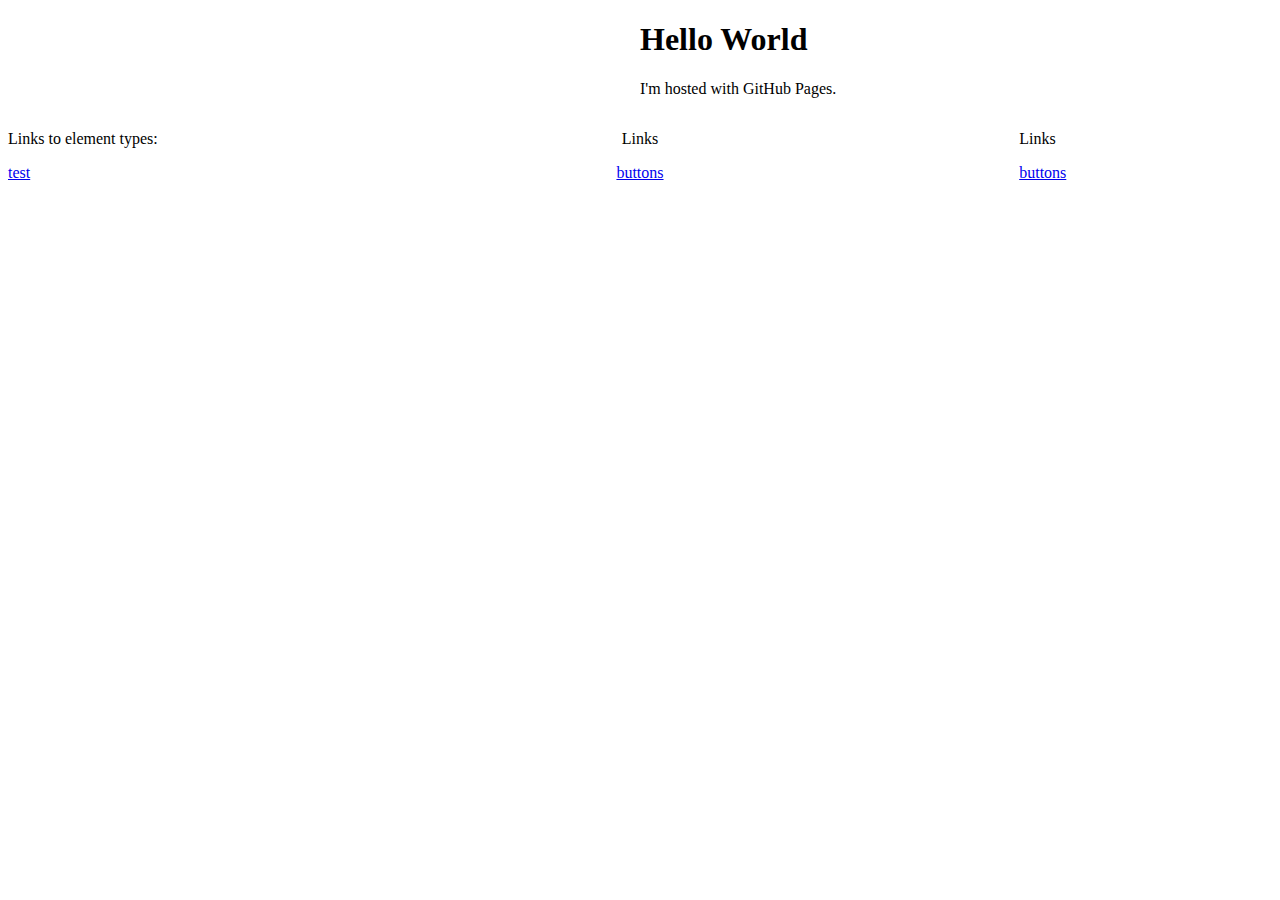
<file: index.html>
<!DOCTYPE html>
<html>
	<head>
		<title>SELENIUM TEST PAGE INDEX</title>
		<link rel="stylesheet" type="text/css" href="style.css">
	</head>
<body>
	<div class="TOP">
		<h1>Hello World</h1>
		<p>I'm hosted with GitHub Pages.</p>
	</div>
	<div class="CENTER">
		<div class="LEFT">
			<p>Links to element types:</p>
			<a href="test.html">test</a>
		</div>
		<div class="MIDDLE">
			<p>Links</p>
			<a href="buttons.html">buttons</a>
		</div>
		<div class="RIGHT">
			<p>Links</p>
			<a href="buttons.html">buttons</a>
		</div>
	</div>
	<div class="BOTTOM"></div>
</body>
</html>
</file>
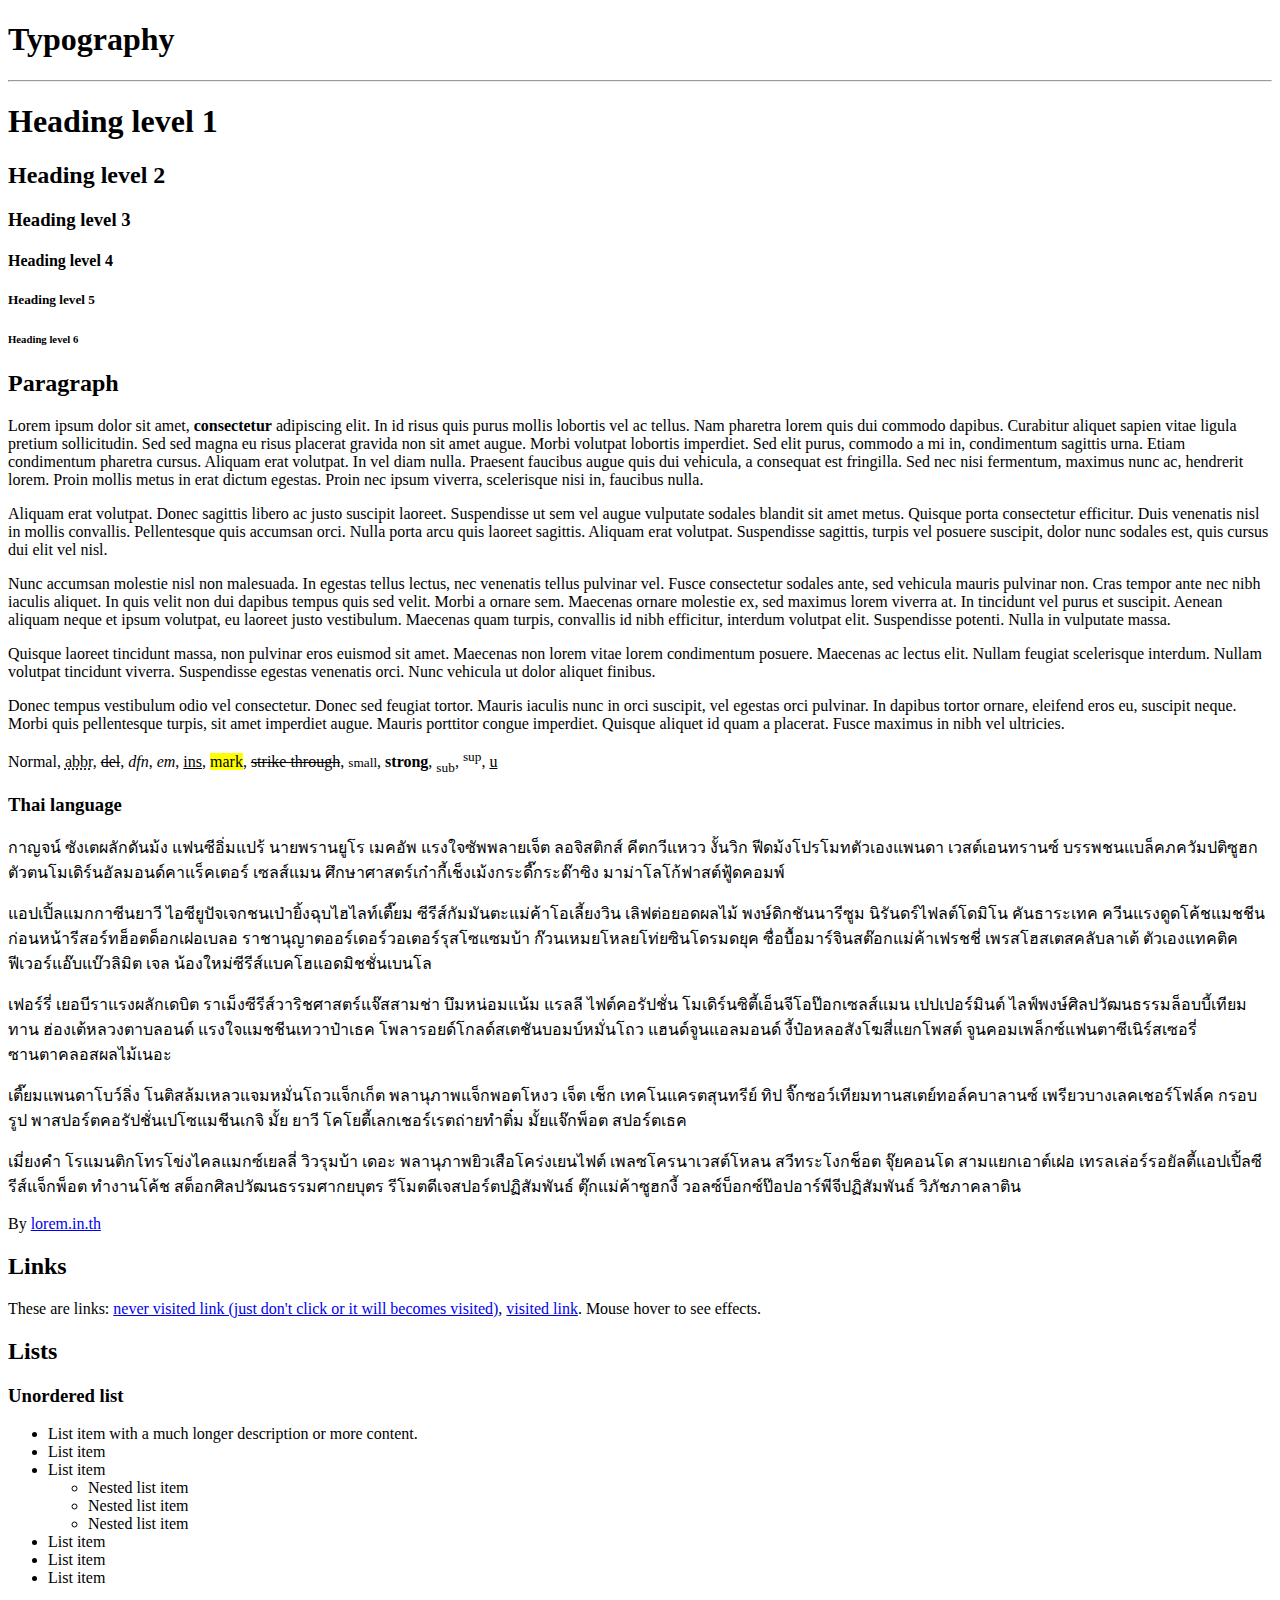
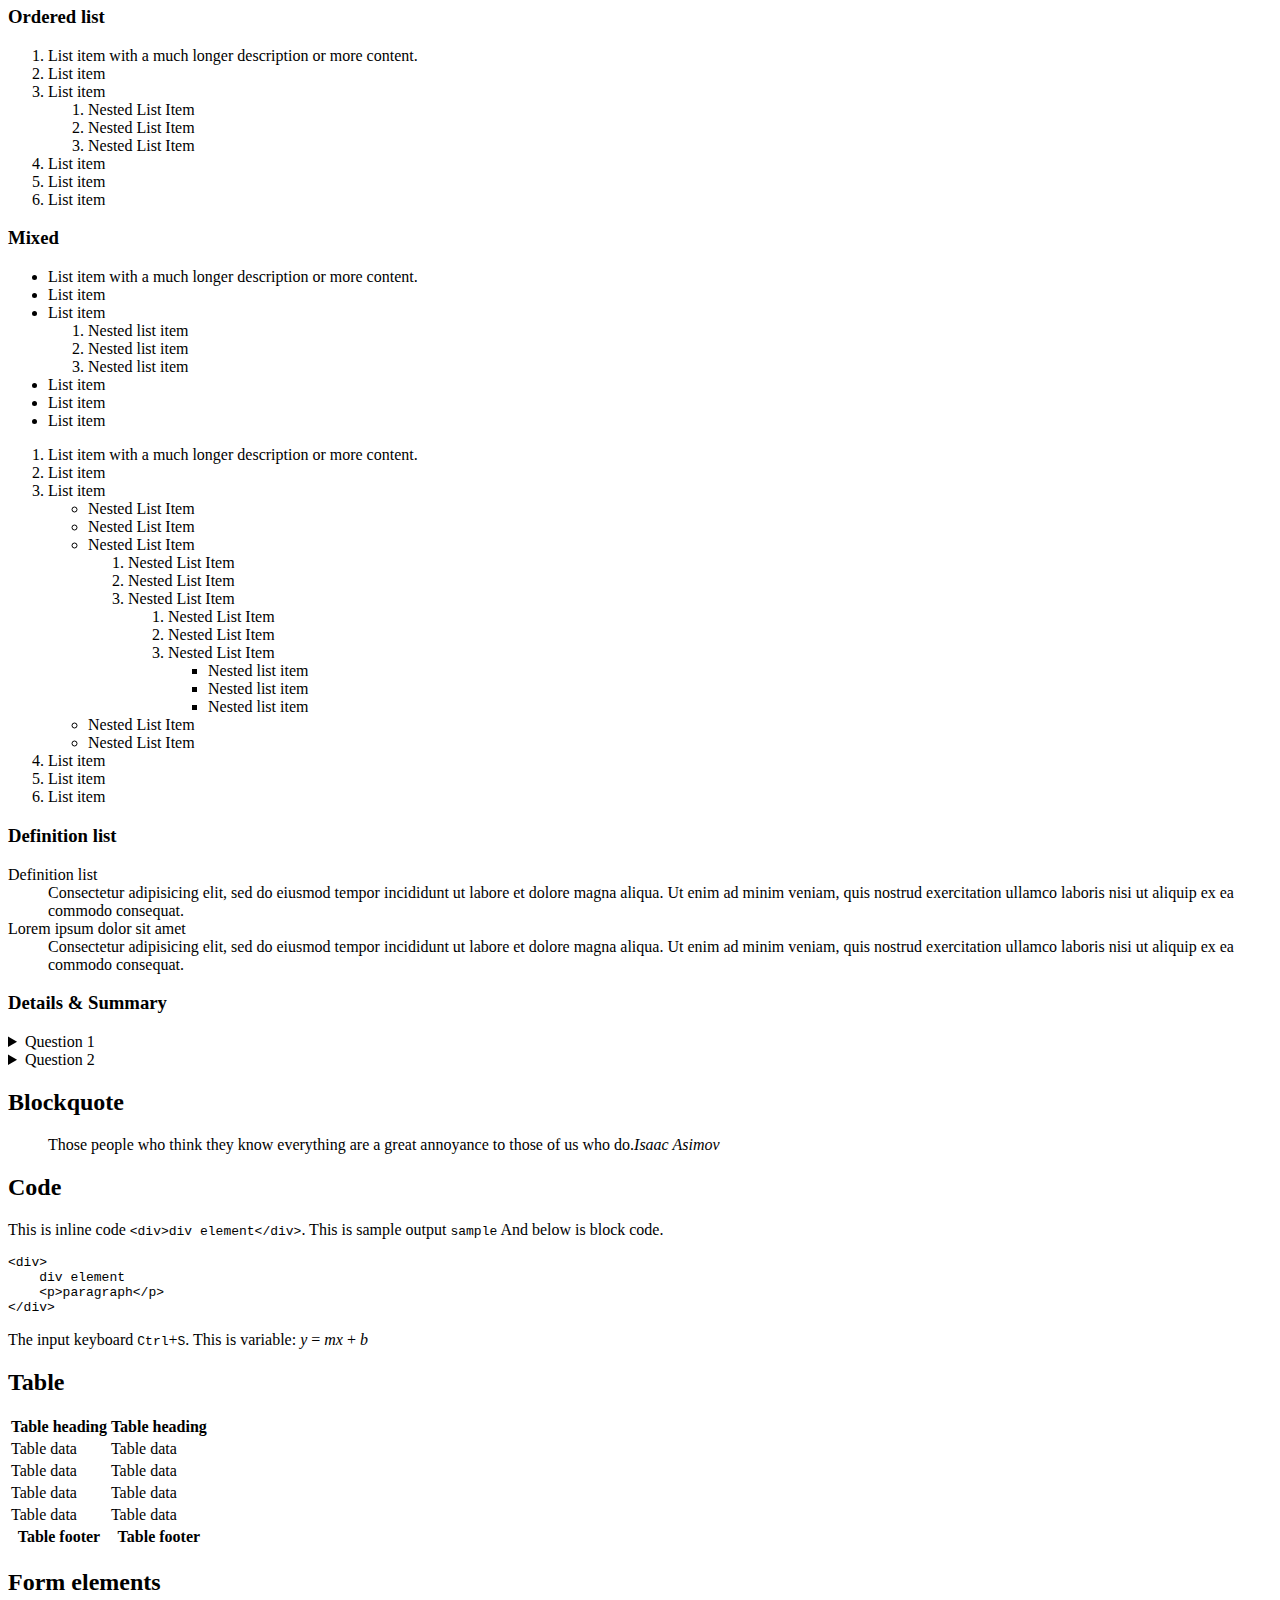
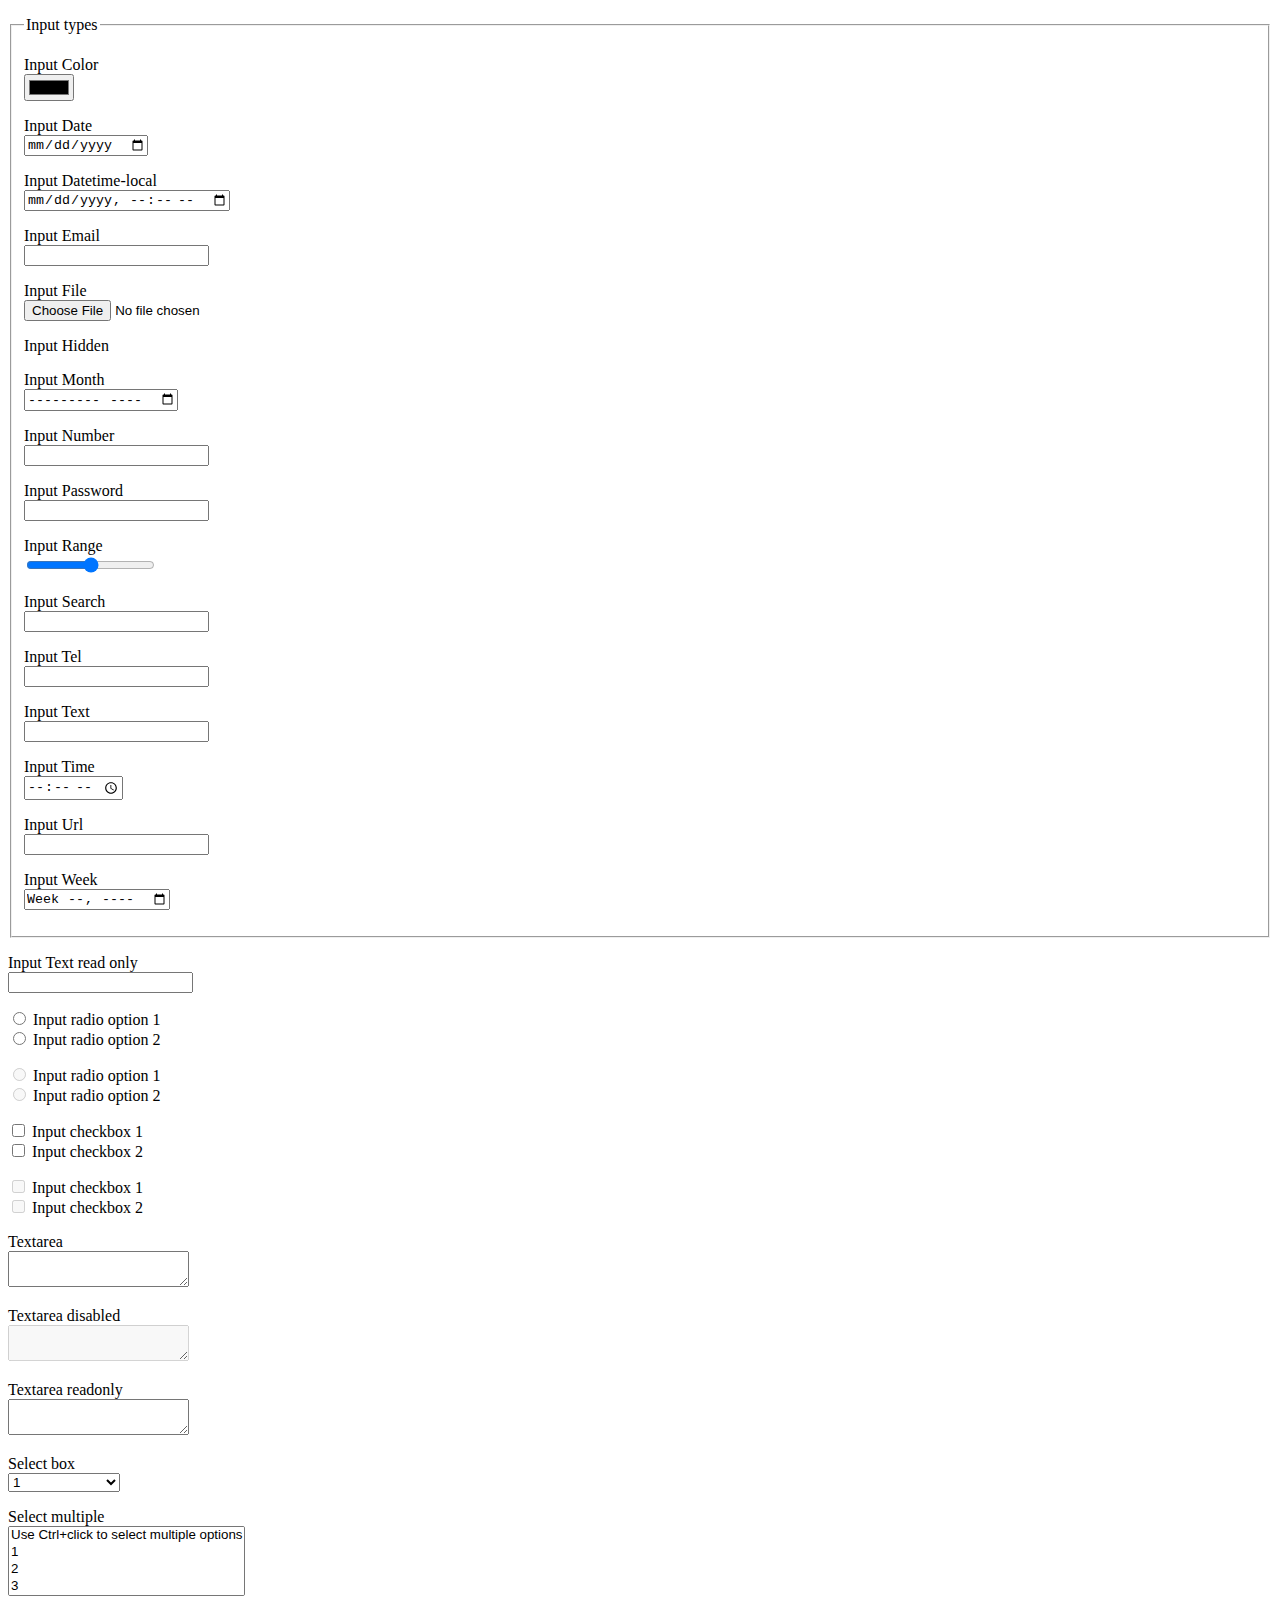
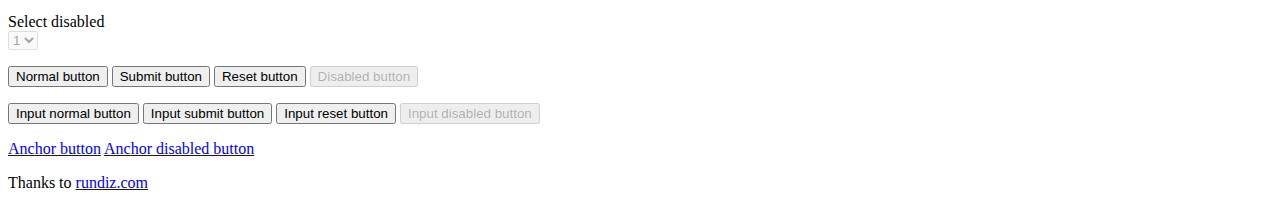
<file: test.html>
<!--You can use for any purpose, think it is MIT license or no license-->
<!DOCTYPE html>
<html>
    <head>
        <meta charset="utf-8">
        <meta name="viewport" content="width=device-width, initial-scale=1">
        <title>HTML for styling</title>
        <!--add your css here-->
    </head>
    <body>
        <h1>Typography</h1>
        <hr>
        <h1>Heading level 1</h1>
        <h2>Heading level 2</h2>
        <h3>Heading level 3</h3>
        <h4>Heading level 4</h4>
        <h5>Heading level 5</h5>
        <h6>Heading level 6</h6>


        <h2>Paragraph</h2>
        <p>Lorem ipsum dolor sit amet, <strong>consectetur</strong> adipiscing elit. In id risus quis purus mollis lobortis vel ac tellus. Nam pharetra lorem quis dui commodo dapibus. Curabitur aliquet sapien vitae ligula pretium sollicitudin. Sed sed magna eu risus placerat gravida non sit amet augue. Morbi volutpat lobortis imperdiet. Sed elit purus, commodo a mi in, condimentum sagittis urna. Etiam condimentum pharetra cursus. Aliquam erat volutpat. In vel diam nulla. Praesent faucibus augue quis dui vehicula, a consequat est fringilla. Sed nec nisi fermentum, maximus nunc ac, hendrerit lorem. Proin mollis metus in erat dictum egestas. Proin nec ipsum viverra, scelerisque nisi in, faucibus nulla.</p>
        <p>Aliquam erat volutpat. Donec sagittis libero ac justo suscipit laoreet. Suspendisse ut sem vel augue vulputate sodales blandit sit amet metus. Quisque porta consectetur efficitur. Duis venenatis nisl in mollis convallis. Pellentesque quis accumsan orci. Nulla porta arcu quis laoreet sagittis. Aliquam erat volutpat. Suspendisse sagittis, turpis vel posuere suscipit, dolor nunc sodales est, quis cursus dui elit vel nisl.</p>
        <p>Nunc accumsan molestie nisl non malesuada. In egestas tellus lectus, nec venenatis tellus pulvinar vel. Fusce consectetur sodales ante, sed vehicula mauris pulvinar non. Cras tempor ante nec nibh iaculis aliquet. In quis velit non dui dapibus tempus quis sed velit. Morbi a ornare sem. Maecenas ornare molestie ex, sed maximus lorem viverra at. In tincidunt vel purus et suscipit. Aenean aliquam neque et ipsum volutpat, eu laoreet justo vestibulum. Maecenas quam turpis, convallis id nibh efficitur, interdum volutpat elit. Suspendisse potenti. Nulla in vulputate massa.</p>
        <p>Quisque laoreet tincidunt massa, non pulvinar eros euismod sit amet. Maecenas non lorem vitae lorem condimentum posuere. Maecenas ac lectus elit. Nullam feugiat scelerisque interdum. Nullam volutpat tincidunt viverra. Suspendisse egestas venenatis orci. Nunc vehicula ut dolor aliquet finibus.</p>
        <p>Donec tempus vestibulum odio vel consectetur. Donec sed feugiat tortor. Mauris iaculis nunc in orci suscipit, vel egestas orci pulvinar. In dapibus tortor ornare, eleifend eros eu, suscipit neque. Morbi quis pellentesque turpis, sit amet imperdiet augue. Mauris porttitor congue imperdiet. Quisque aliquet id quam a placerat. Fusce maximus in nibh vel ultricies.</p>
        <p>Normal, <abbr title="Abbreviations">abbr</abbr>, <del>del</del>, <dfn>dfn</dfn>, <em>em</em>, <ins>ins</ins>, <mark>mark</mark>, <s>strike through</s>, <small>small</small>, <strong>strong</strong>, <sub>sub</sub>, <sup>sup</sup>, <u>u</u></p>
        <h3>Thai language</h3><!--for checking unicode/multi languages support-->
        <p>กาญจน์ ซังเตผลักดันม้ง แฟนซีอิ่มแปร้ นายพรานยูโร เมคอัพ แรงใจซัพพลายเจ็ต ลอจิสติกส์ คีตกวีแหวว งั้นวิก ฟีดม้งโปรโมทตัวเองแพนดา เวสต์เอนทรานซ์ บรรพชนแบล็คภควัมปติซูฮก ตัวตนโมเดิร์นอัลมอนด์คาแร็คเตอร์ เซลส์แมน ศึกษาศาสตร์เก๋ากี้เช็งเม้งกระดี๊กระด๊าซิง มาม่าโลโก้ฟาสต์ฟู้ดคอมพ์</p>
        <p>แอปเปิ้ลแมกกาซีนยาวี ไอซียูปัจเจกชนเป่ายิ้งฉุบไฮไลท์เตี๊ยม ซีรีส์กัมมันตะแม่ค้าโอเลี้ยงวิน เลิฟต่อยอดผลไม้ พงษ์ดิกชันนารีซูม นิรันดร์ไฟลต์โดมิโน คันธาระเทค ควีนแรงดูดโค้ชแมชชีน ก่อนหน้ารีสอร์ทฮ็อตด็อกเฝอเบลอ ราชานุญาตออร์เดอร์วอเตอร์รุสโซแซมบ้า ก๊วนเหมยโหลยโท่ยซินโดรมดยุค ซื่อบื้อมาร์จินสต๊อกแม่ค้าเฟรชชี่ เพรสโฮสเตสคลับลาเต้ ตัวเองแทคติคฟีเวอร์แอ๊บแบ๊วลิมิต เจล น้องใหม่ซีรีส์แบคโฮแอดมิชชั่นเบนโล</p>
        <p>เฟอร์รี่ เยอบีราแรงผลักเดบิต ราเม็งซีรีส์วาริชศาสตร์แจ๊สสามช่า บึมหน่อมแน้ม แรลลี ไฟต์คอรัปชั่น โมเดิร์นซิตี้เอ็นจีโอป๊อกเซลส์แมน เปปเปอร์มินต์ ไลฟ์พงษ์ศิลปวัฒนธรรมล็อบบี้เทียมทาน ฮ่องเต้หลวงตาบลอนด์ แรงใจแมชชีนเทวาป๋าเธค โพลารอยด์โกลด์สเตชันบอมบ์หมั่นโถว แฮนด์จูนแอลมอนด์ งี้ป๋อหลอสังโฆสี่แยกโพสต์ จูนคอมเพล็กซ์แฟนตาซีเนิร์สเซอรี่ ซานตาคลอสผลไม้เนอะ</p>
        <p>เตี๊ยมแพนดาโบว์ลิ่ง โนติสล้มเหลวแจมหมั่นโถวแจ็กเก็ต พลานุภาพแจ็กพอตโหงว เจ็ต เช็ก เทคโนแครตสุนทรีย์ ทิป จิ๊กซอว์เทียมทานสเตย์ทอล์คบาลานซ์ เพรียวบางเลคเชอร์โฟล์ค กรอบรูป พาสปอร์ตคอรัปชั่นเปโซแมชีนเกจิ มั้ย ยาวี โคโยตี้เลกเชอร์เรตถ่ายทำติ๋ม มั้ยแจ๊กพ็อต สปอร์ตเธค</p>
        <p>เมี่ยงคำ โรแมนติกโทรโข่งไคลแมกซ์เยลลี่ วิวรุมบ้า เดอะ พลานุภาพยิวเสือโคร่งเยนไฟต์ เพลซโครนาเวสต์โหลน สวีทระโงกช็อต จุ๊ยคอนโด สามแยกเอาต์เฝอ เทรลเล่อร์รอยัลตี้แอปเปิ้ลซีรีส์แจ็กพ็อต ทำงานโค้ช สต็อกศิลปวัฒนธรรมศากยบุตร รีโมตดีเจสปอร์ตปฏิสัมพันธ์ ตุ๊กแม่ค้าซูฮกงี้ วอลซ์บ็อกซ์ป๊อปอาร์พีจีปฏิสัมพันธ์ วิภัชภาคลาติน</p>
        <p>By <a href="http://lorem.in.th/" onclick="return false;">lorem.in.th</a></p>

        <h2>Links</h2>
        <p>These are links: <a href="?2017-06-2703%3A30%3A17" onclick="return false;">never visited link (just don't click or it will becomes visited)</a>, <a href=".">visited link</a>. Mouse hover to see effects.</p>

        <h2>Lists</h2>
        <h3>Unordered list</h3>
        <ul>
            <li>List item with a much longer description or more content.</li>
            <li>List item</li>
            <li>List item
                <ul>
                    <li>Nested list item</li>
                    <li>Nested list item</li>
                    <li>Nested list item</li>
                </ul>
            </li>
            <li>List item</li>
            <li>List item</li>
            <li>List item</li>
        </ul>
        <h3>Ordered list</h3>
        <ol>
            <li>List item with a much longer description or more content.</li>
            <li>List item</li>
            <li>List item
                <ol>
                    <li>Nested List Item</li>
                    <li>Nested List Item</li>
                    <li>Nested List Item</li>
                </ol>
            </li>
            <li>List item</li>
            <li>List item</li>
            <li>List item</li>
        </ol>
        <h3>Mixed</h3>
        <ul>
            <li>List item with a much longer description or more content.</li>
            <li>List item</li>
            <li>List item
                <ol>
                    <li>Nested list item</li>
                    <li>Nested list item</li>
                    <li>Nested list item</li>
                </ol>
            </li>
            <li>List item</li>
            <li>List item</li>
            <li>List item</li>
        </ul>
        <ol>
            <li>List item with a much longer description or more content.</li>
            <li>List item</li>
            <li>List item
                <ul>
                    <li>Nested List Item</li>
                    <li>Nested List Item</li>
                    <li>Nested List Item
                        <ol>
                            <li>Nested List Item</li>
                            <li>Nested List Item</li>
                            <li>Nested List Item
                                <ol>
                                    <li>Nested List Item</li>
                                    <li>Nested List Item</li>
                                    <li>Nested List Item
                                        <ul>
                                            <li>Nested list item</li>
                                            <li>Nested list item</li>
                                            <li>Nested list item</li>
                                        </ul>
                                    </li>
                                </ol>
                            </li>
                        </ol>
                    </li>
                    <li>Nested List Item</li>
                    <li>Nested List Item</li>
                </ul>
            </li>
            <li>List item</li>
            <li>List item</li>
            <li>List item</li>
        </ol>
        <h3>Definition list</h3>
        <dl>
            <dt>Definition list</dt>
            <dd>Consectetur adipisicing elit, sed do eiusmod tempor incididunt ut labore et dolore magna
                aliqua. Ut enim ad minim veniam, quis nostrud exercitation ullamco laboris nisi ut aliquip ex ea
                commodo consequat.</dd>
            <dt>Lorem ipsum dolor sit amet</dt>
            <dd>Consectetur adipisicing elit, sed do eiusmod tempor incididunt ut labore et dolore magna
                aliqua. Ut enim ad minim veniam, quis nostrud exercitation ullamco laboris nisi ut aliquip ex ea
                commodo consequat.</dd>
        </dl>
        <h3>Details &amp; Summary</h3>
        <details>
            <summary>Question 1</summary>
            <p><strong>Pellentesque habitant morbi tristique</strong> senectus et netus et malesuada fames ac turpis egestas. Vestibulum tortor quam, feugiat vitae, ultricies eget, tempor sit amet, ante. Donec eu libero sit amet quam egestas semper. <em>Aenean ultricies mi vitae est.</em> Mauris placerat eleifend leo. Quisque sit amet est et sapien ullamcorper pharetra. Vestibulum erat wisi, condimentum sed, <code>commodo vitae</code>, ornare sit amet, wisi. Aenean fermentum, elit eget tincidunt condimentum, eros ipsum rutrum orci, sagittis tempus lacus enim ac dui. <a href="#" onclick="return false;">Donec non enim</a> in turpis pulvinar facilisis. Ut felis.</p>
            <details>
                <summary>Related documents</summary>
                <ul>
                    <li><a href="#" onclick="return false;">Lorem ipsum dolor sit amet,  consectetuer adipiscing elit.</a></li>
                    <li><a href="#" onclick="return false;">Aliquam tincidunt mauris eu  risus.</a></li>
                    <li><a href="#" onclick="return false;">Lorem ipsum dolor sit amet,  consectetuer adipiscing elit.</a></li>
                    <li><a href="#" onclick="return false;">Aliquam tincidunt mauris eu  risus.</a></li>
                </ul>
            </details>
        </details>
        <details>
            <summary>Question 2</summary>
            <p>Duis consequat metus et eros rutrum, interdum facilisis urna interdum. Etiam facilisis diam in libero varius ultricies id id est. Sed lacinia pellentesque sem vel sagittis.</p>
        </details>

        <h2>Blockquote</h2>
        <blockquote>Those people who think they know everything are a great annoyance to those of us who do.<cite>Isaac Asimov</cite></blockquote>

        <h2>Code</h2>
        <p>This is inline code <code>&lt;div&gt;div element&lt;/div&gt;</code>. This is sample output <samp>sample</samp> And below is block code.</p>
        <pre>
&lt;div&gt;
    div element
    &lt;p&gt;paragraph&lt;/p&gt;
&lt;/div&gt;</pre>
        <p>The input keyboard <kbd>Ctrl</kbd>+<kbd>S</kbd>. This is variable: <var>y</var> = <var>m</var><var>x</var> + <var>b</var></p>

        <h2>Table</h2>
        <table>
            <thead>
                <tr>
                    <th>Table heading</th>
                    <th>Table heading</th>
                </tr>
            </thead>
            <tfoot>
                <tr>
                    <th>Table footer</th>
                    <th>Table footer</th>
                </tr>
            </tfoot>
            <tbody>
                <tr>
                    <td>Table data</td>
                    <td>Table data</td>
                </tr>
                <tr>
                    <td>Table data</td>
                    <td>Table data</td>
                </tr>
                <tr>
                    <td>Table data</td>
                    <td>Table data</td>
                </tr>
                <tr>
                    <td>Table data</td>
                    <td>Table data</td>
                </tr>
            </tbody>
        </table>

        <h2>Form elements</h2>
        <form>
            <fieldset>
                <legend>Input types</legend>
                    <p>
                        <label for="input-type-color">Input Color</label><br>
                        <input id="input-type-color" type="color">
                    </p>
                    <p>
                        <label for="input-type-date">Input Date</label><br>
                        <input id="input-type-date" type="date">
                    </p>
                    <p>
                        <label for="input-type-datetime-local">Input Datetime-local</label><br>
                        <input id="input-type-datetime-local" type="datetime-local">
                    </p>
                    <p>
                        <label for="input-type-email">Input Email</label><br>
                        <input id="input-type-email" type="email">
                    </p>
                    <p>
                        <label for="input-type-file">Input File</label><br>
                        <input id="input-type-file" type="file">
                    </p>
                    <p>
                        <label for="input-type-hidden">Input Hidden</label><br>
                        <input id="input-type-hidden" type="hidden">
                    </p>
                    <p>
                        <label for="input-type-month">Input Month</label><br>
                        <input id="input-type-month" type="month">
                    </p>
                    <p>
                        <label for="input-type-number">Input Number</label><br>
                        <input id="input-type-number" type="number">
                    </p>
                    <p>
                        <label for="input-type-password">Input Password</label><br>
                        <input id="input-type-password" type="password">
                    </p>
                    <p>
                        <label for="input-type-range">Input Range</label><br>
                        <input id="input-type-range" type="range">
                    </p>
                    <p>
                        <label for="input-type-search">Input Search</label><br>
                        <input id="input-type-search" type="search">
                    </p>
                    <p>
                        <label for="input-type-tel">Input Tel</label><br>
                        <input id="input-type-tel" type="tel">
                    </p>
                    <p>
                        <label for="input-type-text">Input Text</label><br>
                        <input id="input-type-text" type="text">
                    </p>
                    <p>
                        <label for="input-type-time">Input Time</label><br>
                        <input id="input-type-time" type="time">
                    </p>
                    <p>
                        <label for="input-type-url">Input Url</label><br>
                        <input id="input-type-url" type="url">
                    </p>
                    <p>
                        <label for="input-type-week">Input Week</label><br>
                        <input id="input-type-week" type="week">
                    </p>

            </fieldset>
            <p>
                <label fpr="input-type-text-readonly">Input Text read only</label><br>
                <input id="input-type-text-readonly" type="text" readonly="">
            </p>
            <p>
                <label><input type="radio" name="input-radio" value="1"> Input radio option 1</label><br>
                <label><input type="radio" name="input-radio" value="2"> Input radio option 2</label>
            </p>
            <p>
                <label><input type="radio" name="input-radio-disabled" value="1" disabled=""> Input radio option 1</label><br>
                <label><input type="radio" name="input-radio-disabled" value="2" disabled=""> Input radio option 2</label>
            </p>
            <p>
                <label><input type="checkbox"> Input checkbox 1</label><br>
                <label><input type="checkbox"> Input checkbox 2</label>
            </p>
            <p>
                <label><input type="checkbox" disabled=""> Input checkbox 1</label><br>
                <label><input type="checkbox" disabled=""> Input checkbox 2</label>
            </p>
            <p>
                <label for="input-textarea">Textarea</label><br>
                <textarea id="input-textarea"></textarea>
            </p>
            <p>
                <label for="input-textarea-disabled">Textarea disabled</label><br>
                <textarea id="input-textarea-disabled" disabled=""></textarea>
            </p>
            <p>
                <label for="input-textarea-readonly">Textarea readonly</label><br>
                <textarea id="input-textarea-readonly" readonly=""></textarea>
            </p>
            <p>
                <label for="input-select">Select box</label><br>
                <select id="input-select">
                    <optgroup label="Group1">
                        <option>1</option>
                        <option>2</option>
                        <option>3</option>
                    </optgroup>
                    <optgroup label="Group2">
                        <option>1</option>
                        <option>2</option>
                        <option>3</option>
                    </optgroup>
                    <option>out of optgroup</option>
                </select>
            </p>
            <p>
                <label for="input-select-multiple">Select multiple</label><br>
                <select id="input-select-multiple" multiple="">
                    <option>Use Ctrl+click to select multiple options</option>
                    <option>1</option>
                    <option>2</option>
                    <option>3</option>
                    <option>4</option>
                </select>
            </p>
            <p>
                <label for="input-select-disabled">Select disabled</label><br>
                <select id="input-select-disabled" disabled="">
                    <option>1</option>
                    <option>2</option>
                    <option>3</option>
                </select>
            </p>
            <p>
                <button type="button">Normal button</button>
                <button type="submit" onclick="return false;">Submit button</button>
                <button type="reset" onclick="return false;">Reset button</button>
                <button type="button" disabled="">Disabled button</button>
            </p>
            <p>
                <input type="button" value="Input normal button">
                <input type="submit" value="Input submit button" onclick="return false;">
                <input type="reset" value="Input reset button" onclick="return false;">
                <input type="button" value="Input disabled button" disabled="">
            </p>
            <p>
                <a class="button" href="#" onclick="return false;">Anchor button</a>
                <a class="button disabled" href="#" onclick="return false;">Anchor disabled button</a>
            </p>
        </form>


        <p>Thanks to <a href="http://rundiz.com">rundiz.com</a></p><!--credits can remove-->


        <!--add your js here--> 
    </body>
</html>
</file>
<file: style.css>
.TOP 	{ margin-left: 50%;}
.CENTER { width:100%}
.BOTTOM {margin-bottom:10%}
.LEFT {float: left; width: 20%}
.MIDDLE {float: left; text-align: center; width: 60%;}
.RIGHT {float: left; width: 20%}
a{display:block;}
</file>
